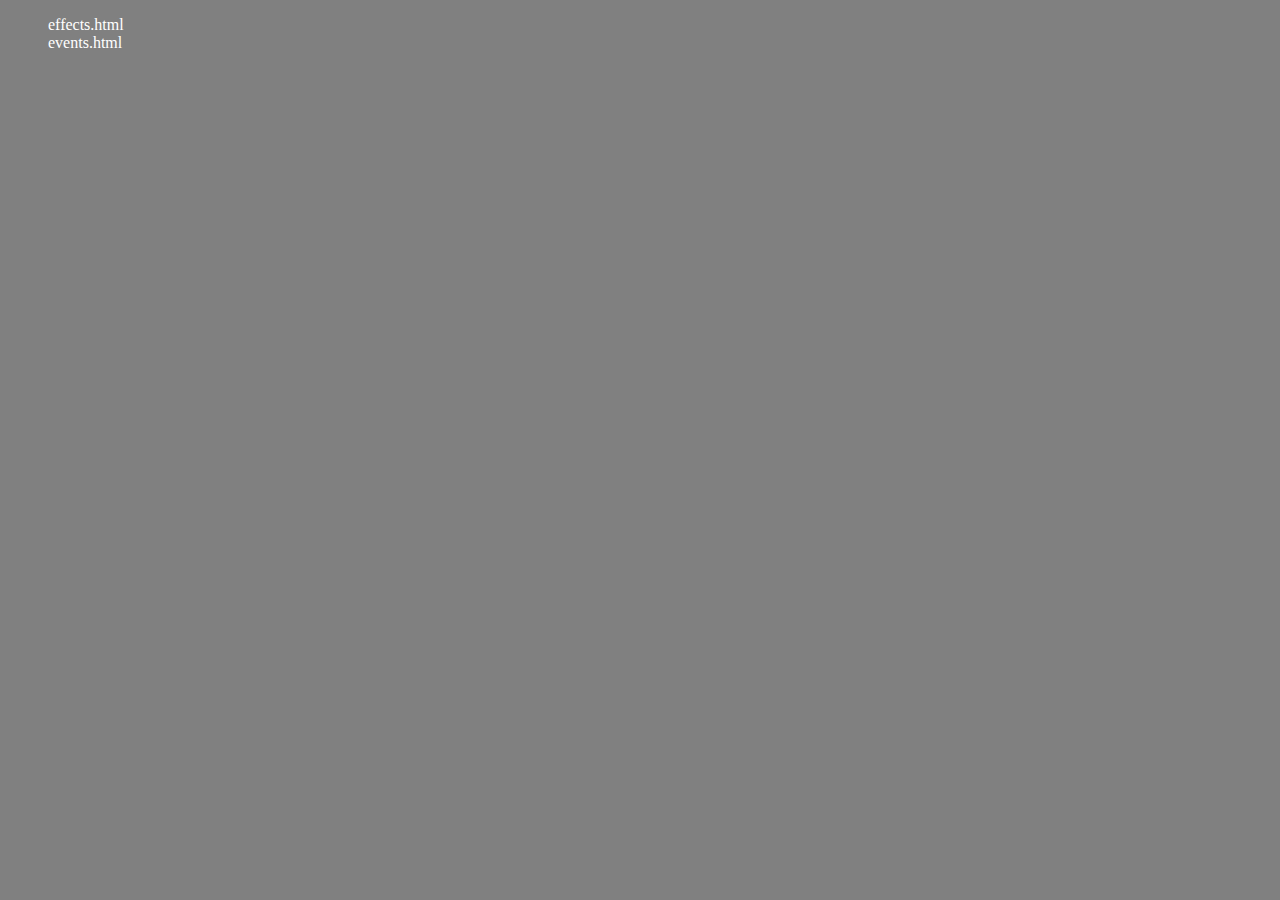
<file: index.html>
<!DOCTYPE html>
<html lang="en">
<head>
    <meta charset="UTF-8">
    <meta http-equiv="X-UA-Compatible" content="IE=edge">
    <meta name="viewport" content="width=device-width, initial-scale=1.0">
    <link rel="stylesheet" href="styles.css">
    <title>CPSC2030 Worksheet 5</title>
</head>
<body>
    <div class = "wrapper">
        <nav>
            <ul>
                <li><a href = "practice files/effects.html">effects.html</a></li>
                <li><a href = "practice files/events.html">events.html</a></li>
            </ul>
        </nav>
    </div>
</body>
</html>
</file>
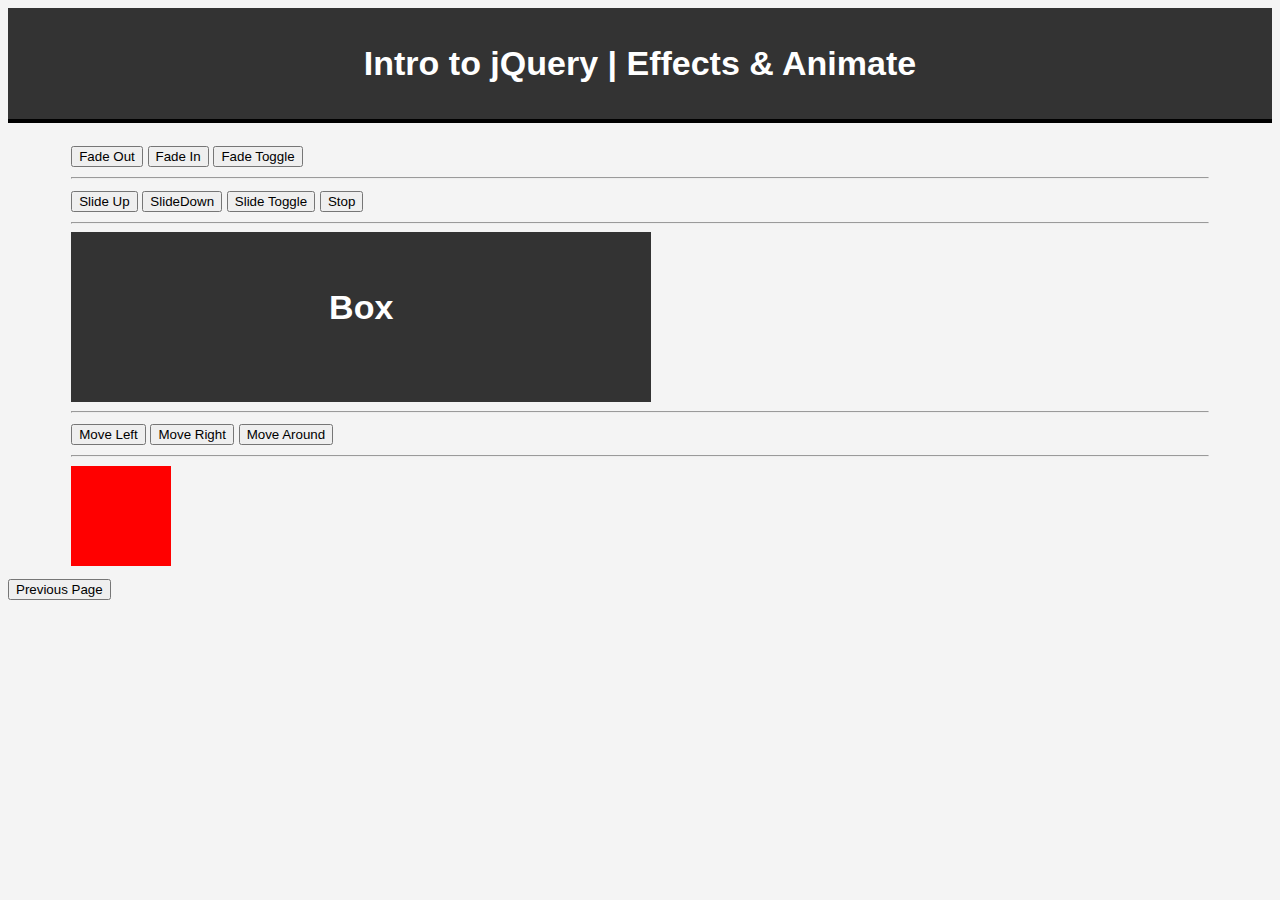
<file: practice files/effects.html>
<!DOCTYPE html>
<html>
<head>
	<title>Intro to jQuery | Effects & Animate</title>
	<script src="https://code.jquery.com/jquery-3.1.0.min.js"></script>
	<style>
		body{
			font-size: 17px;
			font-family: arial;
			background: #f4f4f4;
			line-height: 1.5em;
		}
		header{
			background:#333;
			color:#fff;
			padding:20px;
			text-align: center;
			border-bottom: 4px #000 solid;
			margin-bottom: 10px;
		}
		#container{
			width:90%;
			margin:auto;
			padding:10px;
		}

		#box{
			background:#333;
			color:#fff;
			width:500px;
			height:90px;
			padding:40px;
			text-align:center;
    }
    
    #box2 {
      background: red;
      width: 100px;
      height: 100px;
      position: relative;
    }

	</style>
</head>
<body>
	<header>
		<h1>Intro to jQuery | Effects & Animate</h1>
	</header>
	<div id="container">
		<button id="btnFadeOut">Fade Out</button>
		<button id="btnFadeIn">Fade In</button>
		<button id="btnFadeTog">Fade Toggle</button>

		<hr>

		<button id="btnSlideUp">Slide Up</button>
		<button id="btnSlideDown">SlideDown</button>
		<button id="btnSlideTog">Slide Toggle</button>
		<button id="btnStop">Stop</button>
		<hr>

    <div id="box"><h1>Box</h1></div>
    
    <hr>

		<button id="moveLeft">Move Left</button>
		<button id="moveRight">Move Right</button>
    <button id="moveAround">Move Around</button>

    <hr>

    <div id="box2"></div>
    
	</div>

	<button onclick = "history.back()">Previous Page</button>

	<script>
		$(document).ready(function(){
			$("#btnFadeOut").on("click", () => {
				// $("#box").fadeOut();
				$("#box").fadeOut(3000);
			})

			$("#btnFadeIn").on("click", () => {
				// $("#box").fadeIn();
				$("#box").fadeIn(3000);
			})

			$("#btnFadeTog").click(function(){
				// $("#box").fadeToggle();
				$("#box").fadeToggle(2000);
			})
      
			// Might not need for assignment
			$("#btnSlideUp").click(function(){
				// $("#box").fadeToggle();
				$("#box").slideUp(2000);
			})

			$("#btnSlideDown").click(function(){
				// $("#box").fadeToggle();
				$("#box").slideDown(2000);
			})

			$("#btnSlideTog").click(function(){
				$("#box").slideToggle(2000);
			})

			// $("#btnStop").click(function(){
			// 	$("#box").stop();
			// })

			$("#btnStop").on("click", () => {
				$("#box").stop();
			})

			$("#moveRight").on("click", () =>{
				$("#box2").animate({
					left: 500,
					height: '300px',
					width: '300px',
					opacity: '0.5'
				})
			})

			$("#moveLeft").on("click", () =>{
				$("#box2").animate({
					left: 0,
					height: '100px',
					width: '100px',
					opacity: '1'
				})
			})

			$("#moveAround").on("click", () =>{
				let box = $("#box2");
				box.animate({
					left: 300,

				});
				box.animate({
					top: 300,
				});
				box.animate({
					left: 0,
					top: 300
				});
				box.animate({
					left: 0,
					top: 0
				});
			})
		});
	</script>
</body>
</html>
</file>
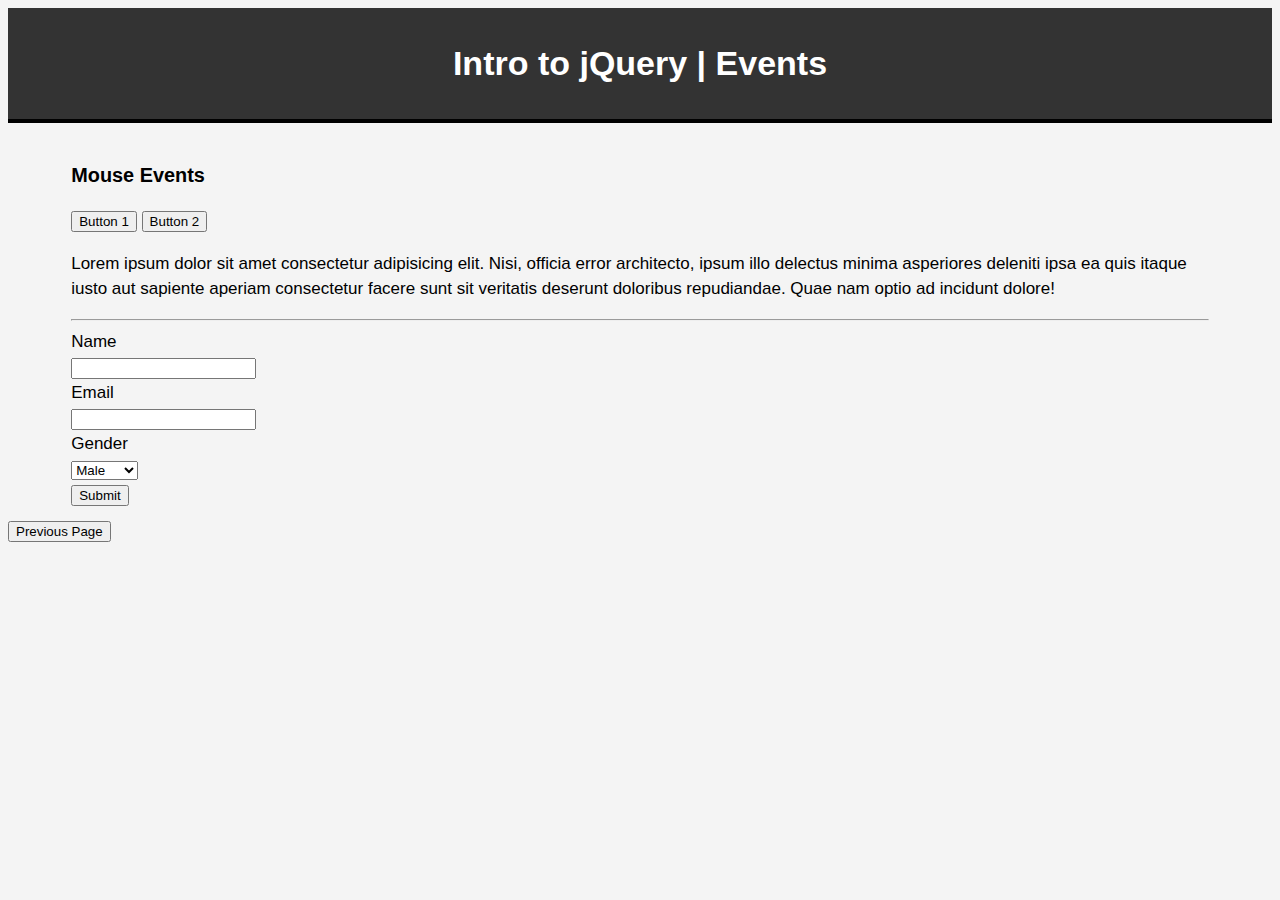
<file: practice files/events.html>
<!DOCTYPE html>
<html>
<head>
	<title>Intro to jQuery | Events</title>
	<script src="https://code.jquery.com/jquery-3.1.0.min.js"></script>
	<style>
		body{
			font-size: 17px;
			font-family: arial;
			background: #f4f4f4;
			line-height: 1.5em;
		}
		header{
			background:#333;
			color:#fff;
			padding:20px;
			text-align: center;
			border-bottom: 4px #000 solid;
			margin-bottom: 10px;
		}
		#container{
			width:90%;
			margin:auto;
			padding:10px;
		}
	</style>
</head>
<body>
	<header>
		<h1>Intro to jQuery | Events</h1>
	</header>
	<div id="container">
		<h3>Mouse Events</h3>
		<button id="btn1" class="btnClass">Button 1</button>
		<button id="btn2">Button 2</button>
		<p class="para1">Lorem ipsum dolor sit amet consectetur adipisicing elit. Nisi, officia error architecto, ipsum illo delectus minima asperiores deleniti ipsa ea quis itaque iusto aut sapiente aperiam consectetur facere sunt sit veritatis deserunt doloribus repudiandae. Quae nam optio ad incidunt dolore!</p>
		
		<hr>
		<form id="form">
			<label>Name</label><br>
			<input type="text" id="name" name="name">
			<br>
			<label>Email</label><br>
			<input type="text" id="email" name="email">
			<br>
			<label>Gender</label><br>
			<select id="gender" name="gender">
				<option value="male">Male</option>
				<option value="female">Female</option>
			</select>
			<br>
			<input type="submit" value="Submit">
		</form>
	</div>

	<button onclick = "history.back()">Previous Page</button>

	<script>
		$(document).ready(function(){
			
			// hide, show, toggle using click element
			// $("#btn1").on("click", () => {
			// 	$(".para1").hide();
			// })

			$("#btn2").on("click", () => {
				$(".para1").show();
			})

			// toggle using dblclick, mouseenter, mouseleave events
			// $("#btn1").dblclick(function (){
			// 	$(".para1").toggle();
			// })

			$("#btn1").on("mouseenter", () => {
				$(".para1").toggle();
			})

			$("#btn1").on("mouseleave", () => {
				$(".para1").toggle();
			})

			// focus and blur events
			$("input").focus(function(){
				$(this).css("background", "pink");
			})

			$("input").blur(function(){
				$(this).css("background", "white");
			})

			// change
			$("select#gender").change(function(e) {
				alert(e.target.value);
			})
		});
	</script>
</body>
</html>
</file>
<file: styles.css>
body {
    background-color: gray;
}

nav ul li{
    list-style-type: none;
}

nav ul a{
    color: white;
    text-decoration: none;
    transition-property: all;
    transition-duration: 1s;
}

nav ul a:hover{
    text-decoration: underline;
    font-size: 32px;
}

.wrapper {
    margin: auto;
}
</file>
